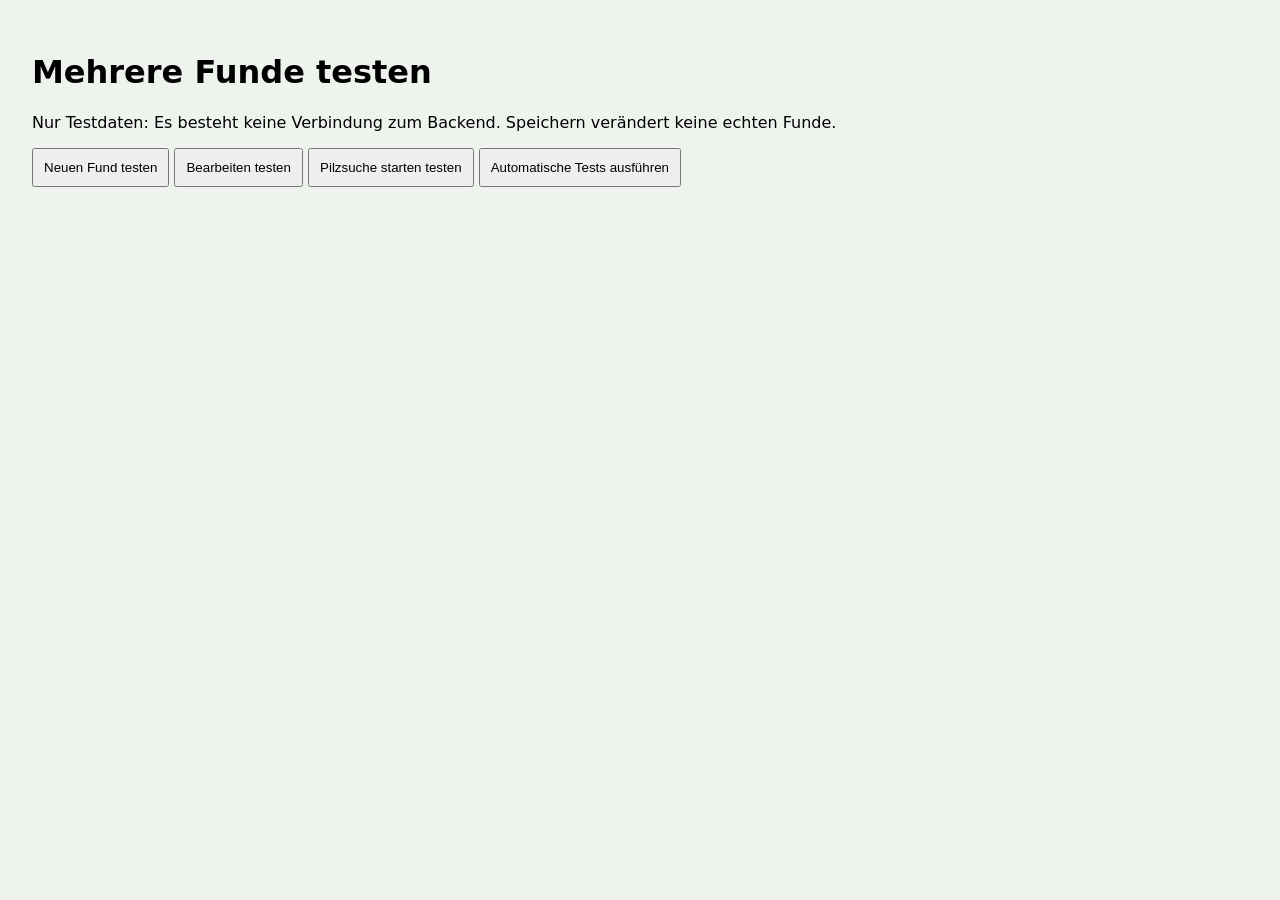
<file: test/funde.html>
<!doctype html>
<html lang="de"><meta charset="utf-8"><meta name="viewport" content="width=device-width,initial-scale=1">
<title>Mehrere Funde – lokaler Test</title>
<link rel="stylesheet" href="../web/konto.css">
<style>:root{--linie:#d5ddd5;--akzent:#34734c;--papier:#fff;--text:#24362b}*{box-sizing:border-box}body{font:16px system-ui;background:#eef3ee;padding:24px}button{padding:10px;cursor:pointer}.kasten-inhalt{background:white}.voll{display:block;width:100%;padding:12px;margin-top:8px;background:#34734c;color:white;border:1px solid #34734c;border-radius:8px}.leer{background:white;color:#34734c}.klein{font-size:14px}.fehler{color:#a22}.tag{border:1px solid #ccc;border-radius:14px;background:white}.tag.aktiv{border-color:#34734c;color:#34734c;font-weight:600}</style>
<h1>Mehrere Funde testen</h1>
<p>Nur Testdaten: Es besteht keine Verbindung zum Backend. Speichern verändert keine echten Funde.</p>
<button onclick="fundBeginnen(52.4,10.7,'test')">Neuen Fund testen</button>
<button onclick="fundBearbeiten('11111111-1111-4111-8111-111111111111')">Bearbeiten testen</button>
<button onclick="routeUmschalten()">Pilzsuche starten testen</button>
<button onclick="tests()">Automatische Tests ausführen</button>
<pre id="ergebnis" role="status"></pre>
<script src="../web/konto.js"></script>
<script>
const D={stand:fundHeute(),arten:{stein:{name:'Steinpilz'},pfiff:{name:'Pfifferling'}},tage:[{datum:fundHeute()}],zellen:[{id:'test',lat:52.4,lon:10.7,scores:{stein:[80],pfiff:[0]}}]};
let art='stein', requests=[], fail=false, failTable=null, pending=null, gestartet=null;
var karte={getCenter:()=>({lat:52.4,lng:10.7}),getLayer:()=>null,getSource:()=>null,removeLayer(){},removeSource(){}};
const ROUTE_ID='33333333-3333-4333-8333-333333333333';const OFFEN='pilzkarte_suchgang_offen';confirm=()=>true;
const original={id:'11111111-1111-4111-8111-111111111111',art:'stein',gefunden_am:fundHeute(),anzahl:2,notiz:'Vorhandene Notiz',nullfund:false,lat:52.4,lon:10.7,zelle:'test',score:63};
benutzer={id:'22222222-2222-4222-8222-222222222222'};
const fehlerFuer=table=>(fail||failTable===table)?{message:'Test-Verbindungsfehler'}:null;
sb={from(table){if(!['fund','suchgang','route'].includes(table))throw Error('Unerwartete Tabelle');return {
 upsert(rows,options){requests.push({table,rows:structuredClone(rows),options});return pending||Promise.resolve({error:fehlerFuer(table)});},
 insert(row){requests.push({table,rows:structuredClone(row),options:null});return {select(){return {single(){return Promise.resolve({data:{id:ROUTE_ID},error:fehlerFuer(table)})}}}}},
 update(row){requests.push({table,rows:structuredClone(row),options:'update'});return this},
 delete(){requests.push({table,rows:null,options:'delete'});return this},
 select(){return this},eq(){return this},single(){return Promise.resolve({data:structuredClone(original),error:null})}
}}};
melde=text=>{document.getElementById('ergebnis').textContent=text};
ladeEigeneFunde=async()=>{};
ladeRouten=async()=>{};
zeigeTagebuch=()=>kastenZu();
routeBeginnen=sg=>{gestartet=sg||'nur Route';return true};
const check=(value,message)=>{if(!value)throw Error(message)};
const click=id=>document.getElementById(id).click();
const warte=(ms=20)=>new Promise(r=>setTimeout(r,ms));
function neu(){fundFormular=null;requests=[];fail=false;failTable=null;pending=null;fundBeginnen(52.4,10.7,'test')}
function zweite(){click('fund-plus');let z=fundFormular.zeilen[1];z.auswahl.value='pfiff';z.auswahl.dispatchEvent(new Event('change'));return z}
async function tests(){
 const result=[];
 async function test(name,fn){try{await fn();result.push('OK: '+name)}catch(e){result.push('FEHLER: '+name+' – '+e.message)}finally{aufzeichnung=null;failTable=null;fundFormular=null;suchgangEnde=null;suchgangOffenGefragt=false;localStorage.removeItem(OFFEN)}}
 await test('Plus, Minus und Nummerierung',async()=>{neu();zweite();click('fund-plus');check(fundFormular.zeilen.length===3,'drei Zeilen');fundFormular.zeilen[1].el.querySelector('button').click();check(fundFormular.zeilen.length===2,'entfernt');check(fundFormular.zeilen[1].el.querySelector('legend').textContent==='Fund 2','Nummerierung');check(fundFormular.zeilen[0].el.querySelector('button').hidden,'erster Fund bleibt')});
 await test('Zwei Arten, eigene Mengen und Scores, ein Request',async()=>{neu();fundFormular.zeilen[0].anzahl.value='3';zweite().anzahl.value='7';document.getElementById('fundnotiz').value='Gemeinsame Notiz';await fundSpeichern();const r=requests[0].rows;check(requests.length===1&&r.length===2,'Sammelrequest');check(r[0].anzahl===3&&r[1].anzahl===7,'Mengen');check(r[0].score===80&&r[1].score===0,'Scores einschließlich Null');check(r[0].id!==r[1].id,'eigene IDs');check(r.every(e=>e.notiz==='Gemeinsame Notiz'&&e.ort==='POINT(10.7 52.4)'),'gemeinsame Angaben')});
 await test('Fehlende Auswahl, ungültige Menge und Datum blockieren Speichern',async()=>{neu();click('fund-plus');await fundSpeichern();check(requests.length===0,'Auswahl');fundFormular.zeilen[1].auswahl.value='pfiff';fundFormular.zeilen[0].anzahl.value='1.5';await fundSpeichern();check(requests.length===0,'ganze Menge');fundFormular.zeilen[0].anzahl.value='';document.getElementById('funddatum').value='';await fundSpeichern();check(requests.length===0,'Datum')});
 await test('Eigene Namen sind Text; historischer Score bleibt unbekannt',async()=>{neu();const z=fundFormular.zeilen[0];z.auswahl.value='__eigene';z.auswahl.dispatchEvent(new Event('change'));z.eigene.value='<img src=x onerror=alert(1)>';document.getElementById('funddatum').value='2020-01-01';await fundSpeichern();check(requests[0].rows[0].score===null,'kein erfundener Score');check(!document.querySelector('#kasten img'),'kein HTML aus Name')});
 await test('Bearbeiten erhält ID und ursprünglichen Score, fügt neuen Fund hinzu',async()=>{neu();await fundBearbeiten(original.id);zweite();await fundSpeichern();const r=requests[0].rows;check(r[0].id===original.id&&r[0].score===63,'bestehender Fund');check(r[1].id!==original.id&&r[1].score===0,'neuer Fund');check(!('suchgang' in r[0]),'Zuordnung bleibt unberührt')});
 await test('Artwechsel beim Bearbeiten berechnet passenden Score',async()=>{neu();await fundBearbeiten(original.id);fundFormular.zeilen[0].auswahl.value='pfiff';await fundSpeichern();check(requests[0].rows[0].score===0,'neuer Score')});
 await test('Nullfund je Zeile und für alle',async()=>{neu();zweite().nullfund.checked=true;await fundSpeichern();check(!requests[0].rows[0].nullfund&&requests[0].rows[1].nullfund,'einzelner Nullfund');neu();zweite();await fundSpeichern(true);check(requests[0].rows.every(r=>r.nullfund&&r.anzahl===null),'alle Nullfunde')});
 await test('Fehler bewahrt Eingaben und IDs für Wiederholung',async()=>{neu();zweite();fail=true;await fundSpeichern();check(!document.getElementById('fundfehler').hidden&&fundFormular.zeilen.length===2,'Form erhalten');check(!document.getElementById('fund-speichern').disabled,'erneut möglich');fail=false;await fundSpeichern();check(requests[0].rows.every((r,i)=>r.id===requests[1].rows[i].id),'IDs stabil')});
 await test('Doppelklick und Schließen während Speichern gesperrt',async()=>{neu();let resolve;pending=new Promise(r=>resolve=r);const save=fundSpeichern();await fundSpeichern();kastenZu();check(requests.length===1,'nur ein Request');check(!document.getElementById('kasten').hidden,'bleibt offen');resolve({error:null});await save;pending=null});
 await test('Pilzsuche starten: Arten vorher wählen, Einwilligung je Gang',async()=>{kastenZu();requests=[];gestartet=null;localStorage.setItem('pilzkarte_suche_auswertung','0');routeUmschalten();const stein=document.querySelector('[data-sucheart="stein"]');check(stein.classList.contains('aktiv'),'aktuelle Art vorgewählt');check(!document.getElementById('suche-auswertung').checked,'Voreinstellung aus');stein.click();click('suche-start');check(!gestartet&&!document.getElementById('suche-fehler').hidden,'ohne Art kein Start');document.querySelector('[data-sucheart="pfiff"]').click();document.getElementById('suche-auswertung').checked=true;click('suche-start');await gestartet.versionBereit;await warte();const s=requests.filter(r=>r.table==='suchgang');check(gestartet.arten.join()==='pfiff'&&gestartet.auswertung_erlaubt&&gestartet.einwilligung_version&&gestartet.einwilligung_zeit,'Arten und Einwilligung');check(localStorage.getItem('pilzkarte_suche_auswertung')==='1','Voreinstellung gemerkt');const z=s[0]&&s[0].rows;check(s.length===1&&z.id===gestartet.id&&z.ergebnisse.pfiff==='offen'&&!('ergebnis' in z),'sofort gesichert, Art offen');check(/^[0-9a-f]{12}$/.test(z.config_hash)&&z.modellversion===null&&z.versionsstatus==='legacy','Hash statt Modellversion');routeUmschalten();click('suche-nur-route');check(gestartet==='nur Route','nur Route ohne Suchgang')});
 await test('Fund während der Pilzsuche: verknüpft, Art gefunden, lokal gesichert',async()=>{const sg=suchgangNeu({arten:['stein','pfiff']});aufzeichnung={suchgang:sg,beginn:new Date(),punkte:[],km:0};neu();check(document.querySelector('#kasten .kasten-inhalt').textContent.includes('Suchgang'),'Hinweis');await fundSpeichern();await warte();check(requests[0].table==='suchgang'&&requests[1].table==='fund','Suchgang vor Fund');check(requests[1].rows[0].suchgang===sg.id&&sg.funde.stein===1,'verknüpft und gezählt');check(sg.ergebnisse.stein==='fund'&&sg.ergebnisse.pfiff==='offen','nur gefundene Art');const letzte=requests.filter(r=>r.table==='suchgang').at(-1).rows;check(letzte.ergebnisse.stein==='fund','Ergebnis gesichert');check(JSON.parse(localStorage.getItem(OFFEN)).suchgang.id===sg.id,'auf dem Gerät')});
 await test('Ohne gespeicherten Suchgang wird kein Fund übertragen',async()=>{const sg=suchgangNeu({arten:['stein']});aufzeichnung={suchgang:sg,beginn:new Date(),punkte:[],km:0};neu();failTable='suchgang';await fundSpeichern();check(!requests.some(r=>r.table==='fund'),'kein Fund ohne Suchgang');check(!document.getElementById('fundfehler').hidden,'Fehler sichtbar')});
 await test('Ergebnis je Art: Nullfund nur verneint, Suchdauer, Route einmal',async()=>{kastenZu();requests=[];const beginn=new Date(Date.now()-3600000);const sg=suchgangNeu({arten:['stein','pfiff'],beginn});suchgangOrt(sg,52.4,10.7,8);suchgangEndeDialog({suchgang:sg,beginn,km:2.3,punkte:[{lat:52.4,lon:10.7,t:0},{lat:52.41,lon:10.71,t:60},{lat:52.42,lon:10.72,t:120}]});check(document.querySelectorAll('#kasten input[data-ergebnis][value="offen"]:checked').length===2,'alle Arten offen vorbelegt');check(!document.getElementById('suche-verwerfen'),'mit Weg nicht verwerfbar');document.querySelector('input[data-ergebnis="stein"][value="nullfund"]').checked=true;document.getElementById('suche-dauer').value='999';await warte();const vorher=requests.length;click('suche-fertig');await warte();check(!document.getElementById('suche-fehler').hidden&&requests.length===vorher,'Suchdauer über Wegdauer abgelehnt');document.getElementById('suche-dauer').value='45';failTable='suchgang';await suchgangAbschliessen(suchgangEnde);check(!document.getElementById('suche-fehler').hidden,'Fehler sichtbar');check(JSON.parse(localStorage.getItem(OFFEN)).routeId===ROUTE_ID,'Route lokal vermerkt');failTable=null;await suchgangAbschliessen(suchgangEnde);const t=n=>requests.filter(r=>r.table===n);check(t('route').length===1,'Route genau einmal');const letzte=t('suchgang').at(-1).rows;check(letzte.ergebnisse.stein==='nullfund'&&letzte.ergebnisse.pfiff==='offen','Ergebnisse je Art');check(letzte.suchdauer_min===45&&letzte.route===ROUTE_ID&&letzte.ende,'Suchgang abgeschlossen');const f=t('fund');check(f.length===1&&f[0].rows.length===1&&f[0].rows[0].art==='stein'&&f[0].rows[0].nullfund&&f[0].rows[0].suchgang===sg.id,'Nullfund nur für verneinte Art');check(f[0].rows[0].score===80,'Startwert');check(document.getElementById('kasten').hidden&&!localStorage.getItem(OFFEN),'Dialog zu, Gerät aufgeräumt')});
 await test('Gefunden ohne Eintrag: Fundformular je Art, ohne Route',async()=>{kastenZu();requests=[];const sg=suchgangNeu({arten:['stein','pfiff']});suchgangOrt(sg,52.4,10.7,8);suchgangEndeDialog({suchgang:sg,beginn:new Date(),km:0.1,punkte:[]});check(document.getElementById('kasten').textContent.includes('Zu wenige Punkte'),'Hinweis ohne Route');document.querySelectorAll('#kasten input[data-ergebnis][value="fund"]').forEach(i=>i.checked=true);await suchgangAbschliessen(suchgangEnde);check(fundFormular&&fundFormular.ort.suchgang===sg,'Fundformular verknüpft');check(fundFormular.zeilen.map(z=>z.auswahl.value).join()==='stein,pfiff','eine Zeile je Art');check(!requests.some(r=>r.table==='route'||r.table==='fund'),'keine Route, kein Nullfund')});
 await test('Leeren Suchgang verwerfen',async()=>{kastenZu();requests=[];const sg=suchgangNeu({arten:['stein']});suchgangEndeDialog({suchgang:sg,beginn:new Date(),km:0,punkte:[]});click('suche-verwerfen');await warte();check(requests.some(r=>r.table==='suchgang'&&r.options==='delete'),'gelöscht');check(document.getElementById('kasten').hidden&&!suchgangEnde,'Dialog zu')});
 await test('Nachtrag: nur Datum, keine Kartenwerte, Ergebnis je Art',async()=>{kastenZu();requests=[];suchgangNachtragen();document.getElementById('suche-dauer').value='0';click('suche-speichern');await warte();check(!requests.length&&!document.getElementById('suche-fehler').hidden,'Suchdauer 0 abgelehnt');document.getElementById('suche-dauer').value='';document.querySelector('[data-sucheart="pfiff"]').click();document.querySelector('input[data-ergebnis="stein"][value="nullfund"]').checked=true;document.querySelector('input[data-ergebnis="pfiff"][value="fund"]').checked=true;const stein=document.querySelector('[data-sucheart="stein"]');stein.click();stein.click();check(document.querySelector('input[data-ergebnis="stein"][value="nullfund"]').checked,'Auswahl bleibt beim Umschalten');click('suche-speichern');await warte(80);const s=requests.filter(r=>r.table==='suchgang');check(s.length===1,'gespeichert');const r=s[0].rows;check(r.quelle==='nachtrag'&&r.datum===fundHeute()&&r.beginn===null&&r.ende===null&&r.suchdauer_min===null,'nur Datum, Dauer unbekannt');check(r.angezeigt===null&&r.datenstand===null&&r.config_hash===null,'keine Kartenwerte');check(r.lat===52.4&&r.lon===10.7&&r.zelle==='test','Ort aus Kartenmitte');const f=requests.filter(q=>q.table==='fund');check(f.length===1&&f[0].rows.length===1&&f[0].rows[0].art==='stein'&&f[0].rows[0].score===null,'Nullfund ohne Score');check(fundFormular&&fundFormular.zeilen.length===1&&fundFormular.zeilen[0].auswahl.value==='pfiff','Fundformular für gefundene Art');await fundSpeichern();const neu=requests.filter(q=>q.table==='fund').at(-1).rows[0];check(neu.art==='pfiff'&&neu.score===null&&neu.suchgang===r.id,'Fund ohne Score, verknüpft')});
 await test('Widerruf sperrt gespeicherte und offene Gänge',async()=>{kastenZu();requests=[];localStorage.setItem('pilzkarte_suche_auswertung','1');const sg=suchgangNeu({arten:['stein'],einwilligung:true});aufzeichnung={suchgang:sg,beginn:new Date(),punkte:[],km:0};suchgangMerken(aufzeichnung);await suchgangAuswertungWiderrufen();const u=requests.find(r=>r.options==='update');check(u&&u.table==='suchgang'&&u.rows.auswertung_erlaubt===false&&Object.keys(u.rows).length===1,'alle eigenen Gänge');check(!sg.auswertung_erlaubt,'laufender Gang');check(JSON.parse(localStorage.getItem(OFFEN)).suchgang.auswertung_erlaubt===false,'Stand auf dem Gerät');check(localStorage.getItem('pilzkarte_suche_auswertung')==='0','Voreinstellung aus')});
 await test('Nicht abgeschlossener Gang: fortsetzen oder offen lassen',async()=>{kastenZu();requests=[];gestartet=null;const sg=suchgangNeu({arten:['stein']});suchgangOrt(sg,52.4,10.7,8);const punkte=[{lat:52.4,lon:10.7,t:0},{lat:52.41,lon:10.71,t:60}];suchgangMerken({suchgang:sg,beginn:new Date(sg.beginn),punkte,km:1.2});suchgangOffenPruefen();check(document.getElementById('kasten').textContent.includes('nicht abgeschlossen'),'Dialog');click('suche-weiter');check(gestartet&&gestartet.id===sg.id&&gestartet.ende===null,'derselbe Gang läuft weiter');suchgangOffenGefragt=false;suchgangOffenPruefen();click('suche-spaeter');await warte();const r=requests.filter(q=>q.table==='suchgang').at(-1).rows;check(r.id===sg.id&&r.ende&&r.ergebnisse.stein==='offen','offen gespeichert');check(!localStorage.getItem(OFFEN),'Gerät aufgeräumt');localStorage.setItem(OFFEN,JSON.stringify({benutzer:'fremd',suchgang:{id:'x'}}));suchgangOffenGefragt=false;kastenZu();suchgangOffenPruefen();check(document.getElementById('kasten').hidden,'fremder Stand wird nicht angeboten')});
 kastenZu();document.getElementById('ergebnis').textContent=result.join('\n');
}
</script></html>
</file>
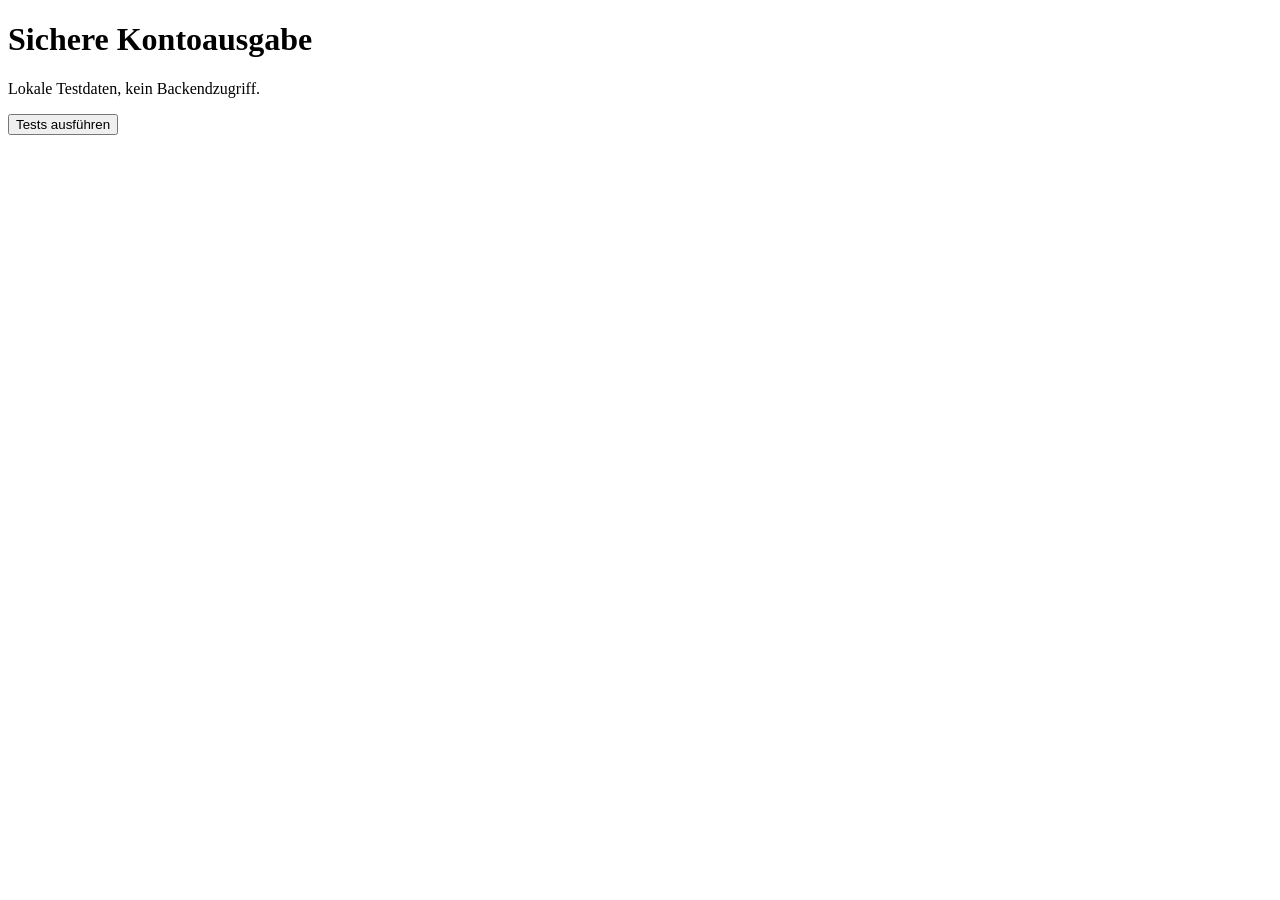
<file: test/konto-sicherheit.html>
<!doctype html>
<html lang="de"><meta charset="utf-8"><title>Tests: sichere Kontoausgabe</title>
<h1>Sichere Kontoausgabe</h1><p>Lokale Testdaten, kein Backendzugriff.</p>
<button onclick="tests()">Tests ausführen</button><pre id="ergebnis"></pre>
<div id="poptest"></div>
<script src="../web/konto.js"></script>
<script>
const D={arten:{}};
const angriff='</textarea><img src=x onerror="document.body.dataset.angriff=1"> " \' & <b>Text</b>';
const fund={id:'11111111-1111-4111-8111-111111111111',art:angriff,notiz:angriff,gefunden_am:'2026-09-01',lat:52,lon:10,anzahl:2};
const route={id:'22222222-2222-4222-8222-222222222222',titel:angriff,notiz:angriff,begonnen:'2026-09-01',punkte:[],laenge_km:1,dauer_min:20};
const suche={id:'33333333-3333-4333-8333-333333333333',datum:'2026-09-01',beginn:null,ende:null,arten:[angriff],ergebnisse:{},quelle:'nachtrag'};
benutzer={id:'test',email:'test@example.invalid'};
sb={from(t){return {select(){return this},eq(){return this},neq(){return this},order(){return this},limit(){return Promise.resolve({data:t==='fund'?[fund]:t==='suchgang'?[suche]:[route]})}}},rpc(){return Promise.resolve({data:[]})}};
const events={},sources={};
const karte={getSource(id){return sources[id]},getLayer(){return false},addSource(id,s){sources[id]=s},addLayer(){},on(event,id,fn){events[event+id]=fn},getCanvas(){return {style:{}}}};
const maplibregl={Popup:class {setLngLat(){return this}setHTML(html){document.getElementById('poptest').innerHTML=html;return this}addTo(){return this}}};
function fundeSichtbar(){return true}
function check(ok,msg){if(!ok)throw Error(msg)}
function sicher(el){check(!el.querySelector('img,script,b b'),'HTML wurde interpretiert');check(!document.body.dataset.angriff,'Ereignis ausgeführt')}
async function tests(){
 Object.keys(sources).forEach(k=>delete sources[k]);
 Object.keys(events).forEach(k=>delete events[k]);
 const result=[];
 async function test(name,fn){try{await fn();result.push('OK: '+name)}catch(e){result.push('FEHLER: '+name+' – '+e.message)}}
 await test('Sonderzeichen und unveränderte Textwiedergabe',()=>{const el=document.createElement('div');el.innerHTML=kontoHtml(angriff);sicher(el);check(el.textContent===angriff,'Text verändert')});
 await test('Tagebuch: Fundname, Routentitel und Notizen',async()=>{await zeigeTagebuch();const el=document.getElementById('kasten');sicher(el);check([...el.querySelectorAll('.kopfzeile b')].every(b=>b.textContent===angriff),'Name verändert')});
 await test('Löschknöpfe übergeben Originaltext ohne Codeausführung',()=>{let aufrufe=[];const vorher=loesche;loesche=(...args)=>aufrufe.push(args);try{document.querySelectorAll('[data-loeschen]').forEach(b=>b.click());check(aufrufe.length===3,'Knöpfe fehlen');check(aufrufe.filter(a=>a[0]!=='suchgang').every(a=>a[2].startsWith(angriff)),'Text verändert');check(aufrufe.some(a=>a[0]==='suchgang'&&a[1]===suche.id),'Suchgang-Knopf');sicher(document.getElementById('kasten'))}finally{loesche=vorher}});
 await test('Routenbearbeitung: Textarea-Ausbruch und Attributausbruch verhindert',async()=>{alleRouten=[route];await routeBearbeiten(route.id);sicher(document.getElementById('kasten'));check(document.getElementById('rtitel').value===angriff,'Titel verändert');check(document.getElementById('rnotiz').value===angriff,'Notiz verändert')});
 await test('Eigene Fund-Popups',async()=>{await ladeEigeneFunde();events.clickeigene({features:[sources.eigene.data.features[0]]});const el=document.getElementById('poptest');sicher(el);check(el.querySelector('b').textContent===angriff,'Art verändert');check(el.querySelector('.klein').textContent===angriff,'Notiz verändert')});
 await test('Freigegebene Fund-Popups',async()=>{fremdeSichtbar=true;await ladeFremdeDaten();events.clickfremde_funde({features:[sources.fremde_funde.data.features[0]]});const el=document.getElementById('poptest');sicher(el);check(el.querySelector('b').textContent===angriff,'Art verändert')});
 document.getElementById('kasten').hidden=true;document.getElementById('poptest').hidden=true;document.getElementById('ergebnis').textContent=result.join('\n');
}
</script></html>
</file>
<file: web/konto.css>
/* Anmeldung, Tagebuch, Routenaufzeichnung */

#kontoleiste { display: flex; gap: 6px; margin-top: 5px;
               overflow-x: auto; scrollbar-width: none; }
#kontoleiste::-webkit-scrollbar { display: none; }

.kasten-huelle { position: fixed; inset: 0; z-index: 40;
                 background: rgba(0,0,0,.65); display: grid;
                 place-items: center; padding: 18px; }
.kasten-huelle[hidden] { display: none; }

.kasten-inhalt { background: var(--flaeche); border-radius: 10px;
                 padding: 20px 22px; width: 100%; max-width: 420px;
                 max-height: 84vh; overflow-y: auto;
                 overscroll-behavior: contain; }
.kasten-inhalt h3 { margin: 0 0 10px; font-size: 17px; }
.kasten-inhalt h4 { margin: 18px 0 6px; font-size: 12px;
                    text-transform: uppercase; letter-spacing: .06em;
                    color: var(--leise);
                    border-top: 1px solid var(--linie);
                    padding-top: 10px; }
.kasten-inhalt .klein { font-size: 12.5px; color: var(--leise); }

/* MINDESTENS 16 px. Darunter zoomt iOS beim Antippen in die Seite
   hinein und man sieht die Kopfzeile nicht mehr vollstaendig. */
.kasten-inhalt input, .kasten-inhalt textarea {
  width: 100%; padding: 11px 12px; margin: 8px 0;
  background: var(--grund); color: var(--text);
  border: 1px solid var(--linie); border-radius: 6px;
  font: inherit; font-size: 16px; }

.kasten-inhalt button.voll {
  width: 100%; padding: 12px; margin-top: 8px;
  background: var(--akzent); color: #10130f; border: 0;
  border-radius: 6px; font-size: 15px; font-weight: 600;
  cursor: pointer; min-height: 46px; }
.kasten-inhalt button.voll.leer {
  background: transparent; color: var(--leise);
  border: 1px solid var(--linie); }

.zahlen { display: flex; gap: 14px; flex-wrap: wrap;
          margin: 12px 0 4px; font-size: 12px; color: var(--leise); }
.zahlen b { font-size: 20px; color: var(--text); display: block;
            line-height: 1.2; }

.eintrag { padding: 9px 0; border-bottom: 1px solid var(--linie); }
.eintrag:last-child { border-bottom: 0; }

#aufnahme.aktiv { background: #c0392b; border-color: #c0392b;
                  color: #fff; font-weight: 600; }

/* Fund im Tagebuch auf der Karte zeigen */
.eintrag .kopfzeile { display: flex; align-items: baseline; gap: 8px; }
.eintrag .kopfzeile b { flex: 1; }
button.zeigen { flex: 0 0 auto; border: 1px solid var(--linie);
                background: transparent; color: var(--akzent);
                padding: 4px 9px; border-radius: 5px; cursor: pointer;
                font-size: 11.5px; white-space: nowrap; }
button.zeigen:hover { border-color: var(--akzent); }

.kasten-inhalt select { width: 100%; padding: 11px 12px; margin: 8px 0;
                        background: var(--grund); color: var(--text);
                        border: 1px solid var(--linie);
                        border-radius: 6px; font: inherit;
                        font-size: 16px; }

/* Routenknopf auf der Karte, unter dem Standortknopf */
#routenknopf { display: flex; align-items: center;
               justify-content: center; color: var(--text); }
#routenknopf.laeuft { background: rgba(192,57,43,.12); }
#routenknopf[hidden] { display: none; }

/* Laufende Aufzeichnung: Zahlen am unteren Kartenrand */
.routenstand { position: absolute; bottom: 46px; right: 10px;
               z-index: 3; background: rgba(192,57,43,.92);
               color: #fff; font-size: 11.5px; font-weight: 600;
               padding: 5px 10px; border-radius: 14px;
               pointer-events: none;
               font-variant-numeric: tabular-nums; }
.routenstand[hidden] { display: none; }

@media (max-width: 700px) {
  .routenstand { bottom: 40px; right: 8px; font-size: 11px; }
}

/* Der Benutzername darf die Kopfzeile nicht sprengen */
#kontoleiste .tag { max-width: 40vw; overflow: hidden;
                    text-overflow: ellipsis; white-space: nowrap; }
@media (max-width: 700px) {
  #kontoleiste .tag { max-width: 32vw; }
}

/* Muelleimer im Tagebuch - zurueckhaltend, damit man ihn nicht
   aus Versehen trifft. Rot erst beim Draufzeigen. */
button.muell { flex: 0 0 auto; border: 1px solid transparent;
               background: transparent; color: var(--leise);
               padding: 4px 6px; border-radius: 5px; cursor: pointer;
               display: flex; align-items: center; opacity: .55; }
button.muell:hover { color: #c0392b; border-color: #c0392b;
                     opacity: 1; }

/* Auf dem Telefon gibt es kein Draufzeigen - dort etwas
   sichtbarer, aber weiterhin klein */
@media (max-width: 700px) {
  button.muell { opacity: .7; padding: 6px 7px; }
}

/* Welche Route gerade zu sehen ist, mit Umschalten und Ausblenden */
.routenleiste { position: absolute; bottom: 46px; left: 50%;
                transform: translateX(-50%); z-index: 3;
                display: flex; align-items: center; gap: 8px;
                background: rgba(21,24,28,.92); color: var(--text);
                padding: 5px 6px 5px 12px; border-radius: 16px;
                font-size: 12px; border: 1px solid var(--linie);
                max-width: 90vw; }
.routenleiste span { white-space: nowrap; overflow: hidden;
                     text-overflow: ellipsis; }
.routenleiste button { background: transparent; color: var(--akzent);
                       border: 1px solid var(--linie);
                       border-radius: 11px; padding: 3px 9px;
                       font-size: 11px; cursor: pointer;
                       white-space: nowrap; }
.routenleiste button:hover { border-color: var(--akzent); }
body.hell .routenleiste { background: rgba(255,255,255,.94); }

@media (max-width: 700px) {
  .routenleiste { bottom: 40px; font-size: 11px; }
}

/* Stift zum Bearbeiten - wie der Muelleimer zurueckhaltend */
button.stift { flex: 0 0 auto; border: 1px solid transparent;
               background: transparent; color: var(--leise);
               padding: 4px 6px; border-radius: 5px; cursor: pointer;
               display: flex; align-items: center; opacity: .55; }
button.stift:hover { color: var(--akzent);
                     border-color: var(--akzent); opacity: 1; }
.kasten-inhalt h3 button.stift { display: inline-flex;
                                 vertical-align: middle;
                                 margin-left: 6px; }
@media (max-width: 700px) {
  button.stift { opacity: .7; padding: 6px 7px; }
}

/* Rueckmeldung bei der Namenspruefung */
.klein.fehler { color: #e8674d; }
.klein.frei { color: var(--akzent); font-weight: 600; }

/* Zahl der Funde einer Route */
.fundzahl { color: var(--akzent); font-weight: 700;
            margin-left: 4px; }

/* ---- Bild fuers Profil ---- */

.avatar { border-radius: 50%; vertical-align: middle;
          object-fit: cover; }

/* Kopfzeile im Kontomenue: Bild links, Name rechts */
.kontokopf { display: flex; align-items: center; gap: 12px;
             margin-bottom: 12px; }
.kontokopf h3 { margin: 0; }
.kontokopf p { margin: 2px 0 0; }
.avatarknopf { flex: 0 0 auto; width: 56px; height: 56px;
               border-radius: 28px; border: 1px solid var(--linie);
               background: var(--grund); cursor: pointer;
               display: flex; align-items: center;
               justify-content: center; padding: 0; }
.avatarknopf:hover { border-color: var(--akzent); }
.ohnebild { color: var(--leise); font-size: 20px; }

/* Auswahl als Raster - waechst mit der Zahl der Bilder mit */
.avatarraster { display: grid;
                grid-template-columns: repeat(auto-fill,
                                              minmax(84px, 1fr));
                gap: 8px; margin: 10px 0 14px; }
.avatarfeld { display: flex; flex-direction: column;
              align-items: center; gap: 5px;
              background: transparent; border: 1px solid transparent;
              border-radius: 10px; padding: 9px 4px; cursor: pointer;
              color: var(--text); font: inherit; font-size: 11px; }
.avatarfeld:hover { border-color: var(--linie);
                    background: rgba(255,255,255,.04); }
.avatarfeld.aktiv { border-color: var(--akzent);
                    background: rgba(95,183,99,.12); }
.avatarfeld span { color: var(--leise); }
.avatarfeld.aktiv span { color: var(--akzent); }

/* Im Reiter unten */
/* Das gewaehlte Bild darf ueber die Leiste hinausragen.
   Die Pilze sind freigestellt - es ragt also der Pilz heraus, kein
   Kasten. Der negative Rand oben schafft den Platz, ohne dass die
   Leiste hoeher wird oder der Name verrutscht. */
.reiter #reiterkonto .avatar { width: 64px; height: 64px;
                               margin-top: -32px;
                               margin-bottom: -4px;
                               filter: drop-shadow(0 2px 4px
                                       rgba(0,0,0,.45)); }
.reiter #reiterkonto i { overflow: visible; min-height: 32px; }
body.hell .reiter #reiterkonto .avatar {
  filter: drop-shadow(0 2px 4px rgba(0,0,0,.2)); }

/* Mehrere Funde am selben Ort; grosse Ziele auch auf dem Telefon. */
.kasten-inhalt .fund-zeile { min-width: 0; margin: 12px 0;
  padding: 8px 12px 12px; border: 1px solid var(--linie); border-radius: 8px; }
.fund-zeile legend { color: var(--leise); font-size: 13px; padding: 0 5px; }
.fund-artwahl { display: flex; align-items: center; gap: 8px; }
.kasten-inhalt .fund-artwahl select { flex: 1; min-width: 0; }
.fund-entfernen { flex: 0 0 44px; min-height: 44px; font-size: 24px;
  border: 1px solid var(--linie); border-radius: 6px;
  background: var(--grund); color: var(--text); cursor: pointer; }
.fund-entfernen[hidden], .fund-zeile input[hidden] { display: none; }
.fund-nullwahl { display: flex; align-items: center; gap: 8px;
  min-height: 44px; color: var(--leise); font-size: 14px; }
.kasten-inhalt .fund-nullwahl input { width: 20px; height: 20px; margin: 0; }
.fund-label { display: block; margin-top: 14px; font-size: 14px; }
.kasten-inhalt .fund-plus { color: var(--akzent); }
.fund-plus span { font-size: 22px; vertical-align: middle; }
.fund-zeile input, .fund-zeile select { box-sizing: border-box; }

/* Native Datumsfelder bringen in WebKit und Blink eine eigene
   Mindestbreite aus Datumstext und Kalendersymbol mit. Sie setzt sich
   gegen width:100% durch, sodass das Feld auf schmalen Telefonen rechts
   aus dem Kasten ragt. min-width und appearance heben das auf. */
.kasten-inhalt input[type="date"] {
  box-sizing: border-box; min-width: 0; max-width: 100%;
  -webkit-appearance: none; appearance: none; }
.kasten-inhalt input[type="date"]::-webkit-date-and-time-value {
  text-align: left; margin: 0; }

.kasten-inhalt button:disabled { opacity: .55; cursor: wait; }

/* Suchgang: gesuchte Arten, Ergebnis und Zustimmung */
.suche-arten { display: flex; flex-wrap: wrap; gap: 6px; margin: 10px 0; }
.suche-arten .tag { min-height: 36px; }
.kasten-inhalt .suche-ergebnis { min-width: 0; margin: 12px 0;
  padding: 6px 12px 8px; border: 1px solid var(--linie); border-radius: 8px; }
.suche-ergebnis legend { color: var(--leise); font-size: 13px; padding: 0 5px; }
.suche-ergebnis label, .suche-haken { display: flex; align-items: flex-start;
  gap: 8px; min-height: 40px; padding-top: 8px; font-size: 14px; }
.suche-haken { color: var(--leise); font-size: 13px; }
.kasten-inhalt .suche-ergebnis input, .kasten-inhalt .suche-haken input {
  width: 20px; height: 20px; margin: 0; flex: 0 0 20px; }
/* Drei Antworten je Art nebeneinander, auf schmalen Telefonen umbrechend */
.suche-wahl { display: flex; flex-wrap: wrap; column-gap: 16px; }
.suche-wahl label { align-items: center; padding-top: 4px; }
</file>
